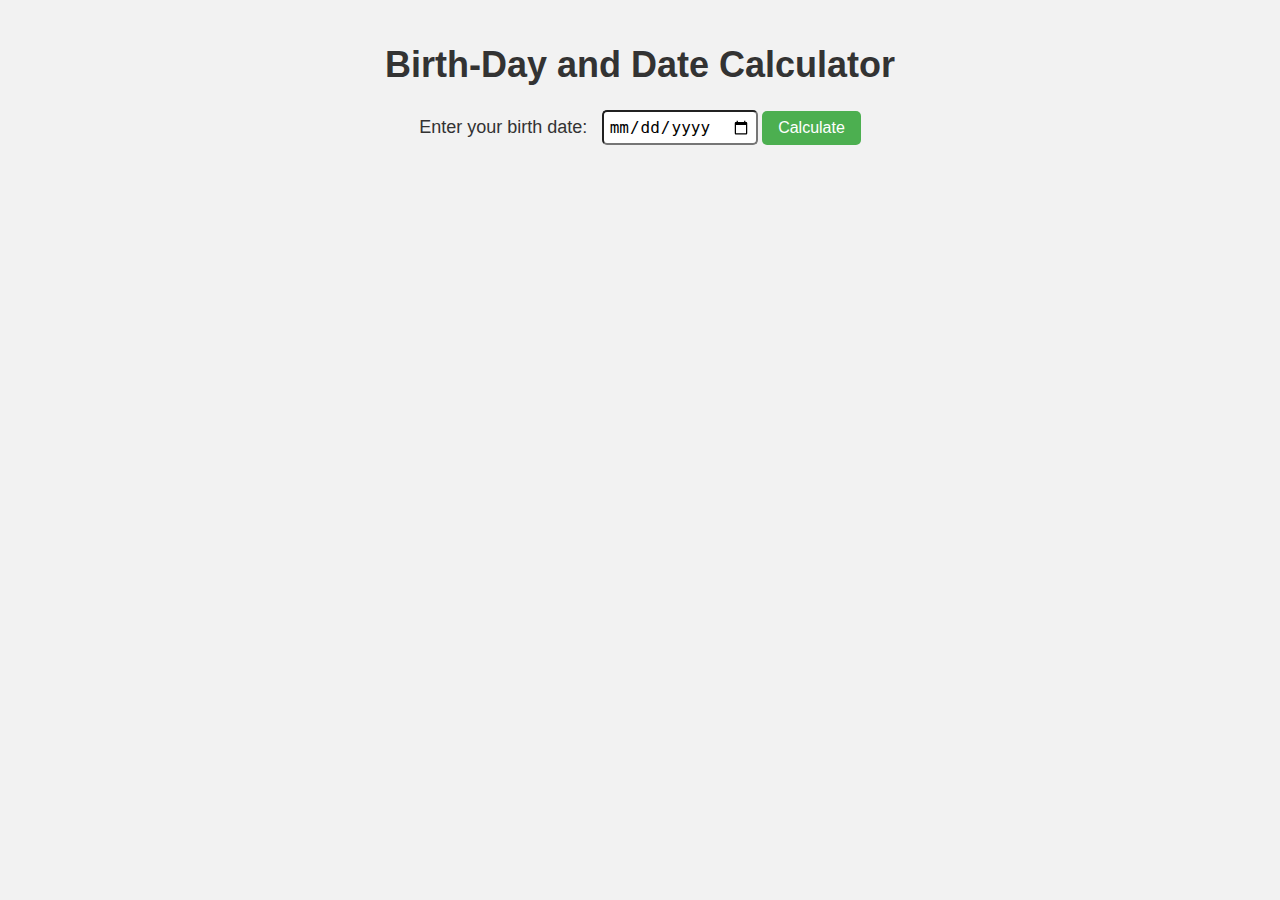
<file: index.html>
<!DOCTYPE html>
<html>
<head>
  <title>Birthday Calculator</title>
  <style></style>
  <link rel="stylesheet" href="./css/style.css">
  <script src="script.js"></script>
</head>
<body>
  <h1>Birth-Day and Date Calculator</h1>
  <form>
    <label for="birthDate">Enter your birth date:</label>
    <input type="date" id="birthDate" required>
    <button type="button" onclick="calculateBirthday()">Calculate</button>
  </form>
  <div id="result"></div>
</body>
</html>
</file>
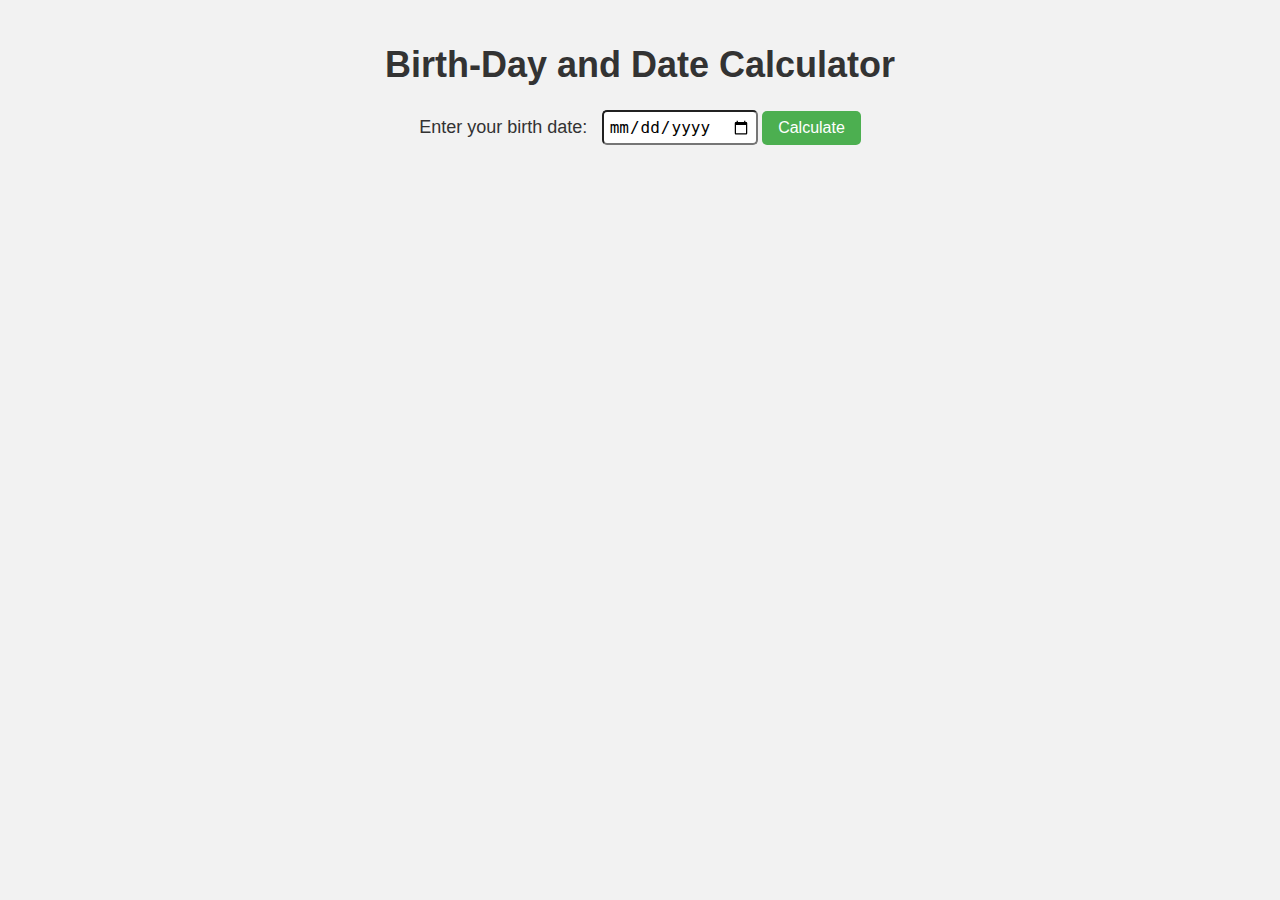
<file: Birthdate-Calculator/index.html>
<!DOCTYPE html>
<html>
<head>
  <title>Birthday Calculator</title>
  <style></style>
  <link rel="stylesheet" href="./css/style.css">
  <link rel="icon" type="image/png" href="./images/7074147.jpg" />
  <script src="script.js"></script>
</head>
<body>
  <h1>Birth-Day and Date Calculator</h1>
  <form>
    <label for="birthDate">Enter your birth date:</label>
    <input type="date" id="birthDate" required>
    <button type="button" onclick="calculateBirthday()">Calculate</button>
  </form>
  <div id="result"></div>
</body>
</html>
</file>
<file: css/style.css>
body {
      font-family: Arial, sans-serif;
      background-color: #f2f2f2;
      margin: 0;
      padding: 20px;
    }

    h1 {
      text-align: center;
      color: #333;
    }

    form {
      margin-top: 20px;
      text-align: center;
    }

    label {
      font-size: 18px;
      color: #333;
      margin-right: 10px;
    }

    input[type="date"] {
      padding: 5px;
      font-size: 16px;
      border-radius: 5px;
    }

    button {
      padding: 8px 16px;
      font-size: 16px;
      background-color: #4caf50;
      color: white;
      border: none;
      border-radius: 5px;
      cursor: pointer;
    }

    button:hover {
      background-color: #45a049;
    }

    #result {
      margin-top: 20px;
      text-align: center;
    }

    h2 {
      font-size: 24px;
      color: #333;
    }

    p {
      font-size: 18px;
      color: #333;
    }

    ul {
      list-style-type: none;
      padding-left: 0;
    }

    li {
      font-size: 16px;
      color: #333;
      margin-bottom: 5px;
    }

    /* Media Queries */
    @media screen and (max-width: 430px) {
      h1 {
        font-size: 24px;
      }

      label {
        font-size: 16px;
        margin-right: 5px;
      }

      input[type="date"] {
        padding: 3px;
        font-size: 14px;
      }

      button {
        padding: 6px 12px;
        font-size: 14px;
      }

      h2 {
        font-size: 20px;
      }

      p {
        font-size: 16px;
      }

      li {
        font-size: 14px;
      }
    }

    @media screen and (min-width: 431px) and (max-width: 768px) {
      h1 {
        font-size: 28px;
      }

      label {
        font-size: 16px;
        margin-right: 5px;
      }

      input[type="date"] {
        padding: 3px;
        font-size: 14px;
      }

      button {
        padding: 6px 12px;
        font-size: 14px;
      }

      h2 {
        font-size: 20px;
      }

      p {
        font-size: 16px;
      }

      li {
        font-size: 14px;
      }
    }

    @media screen and (min-width: 769px) and (max-width: 1024px) {
      h1 {
        font-size: 32px;
      }
    }

    @media screen and (min-width: 1025px) {
      h1 {
        font-size: 36px;
      }
    }
</file>
<file: Birthdate-Calculator/css/style.css>
body {
      font-family: Arial, sans-serif;
      background-color: #f2f2f2;
      margin: 0;
      padding: 20px;
    }

    h1 {
      text-align: center;
      color: #333;
    }

    form {
      margin-top: 20px;
      text-align: center;
    }

    label {
      font-size: 18px;
      color: #333;
      margin-right: 10px;
    }

    input[type="date"] {
      padding: 5px;
      font-size: 16px;
      border-radius: 5px;
    }

    button {
      padding: 8px 16px;
      font-size: 16px;
      background-color: #4caf50;
      color: white;
      border: none;
      border-radius: 5px;
      cursor: pointer;
    }

    button:hover {
      background-color: #45a049;
    }

    #result {
      margin-top: 20px;
      text-align: center;
    }

    h2 {
      font-size: 24px;
      color: #333;
    }

    p {
      font-size: 18px;
      color: #333;
    }

    ul {
      list-style-type: none;
      padding-left: 0;
    }

    li {
      font-size: 16px;
      color: #333;
      margin-bottom: 5px;
    }
     .dots-container {
      display: flex;
      justify-content: center;
      align-items: center;
      margin-top: 10px;
    }

    .dot {
      display: inline-block;
      width: 10px;
      height: 10px;
      background-color: #000;
      border-radius: 50%;
      margin: 0 5px;
      animation: dot-rotation 1s infinite linear;
    }

    @keyframes dot-rotation {
      0% {
        transform: translateX(0);
      }
      25% {
        transform: translateX(15px);
      }
      50% {
        transform: translateY(15px);
      }
      75% {
        transform: translateX(-15px);
      }
      100% {
        transform: translateY(-15px);
      }
    }

    /* Media Queries */
    @media screen and (max-width: 430px) {
      h1 {
        font-size: 24px;
      }

      label {
        font-size: 16px;
        margin-right: 5px;
      }

      input[type="date"] {
        padding: 3px;
        font-size: 14px;
      }

      button {
        padding: 6px 12px;
        font-size: 14px;
      }

      h2 {
        font-size: 20px;
      }

      p {
        font-size: 16px;
      }

      li {
        font-size: 14px;
      }
    }

    @media screen and (min-width: 431px) and (max-width: 768px) {
      h1 {
        font-size: 28px;
      }

      label {
        font-size: 16px;
        margin-right: 5px;
      }

      input[type="date"] {
        padding: 3px;
        font-size: 14px;
      }

      button {
        padding: 6px 12px;
        font-size: 14px;
      }

      h2 {
        font-size: 20px;
      }

      p {
        font-size: 16px;
      }

      li {
        font-size: 14px;
      }
    }

    @media screen and (min-width: 769px) and (max-width: 1024px) {
      h1 {
        font-size: 32px;
      }
    }

    @media screen and (min-width: 1025px) {
      h1 {
        font-size: 36px;
      }
    }
</file>
